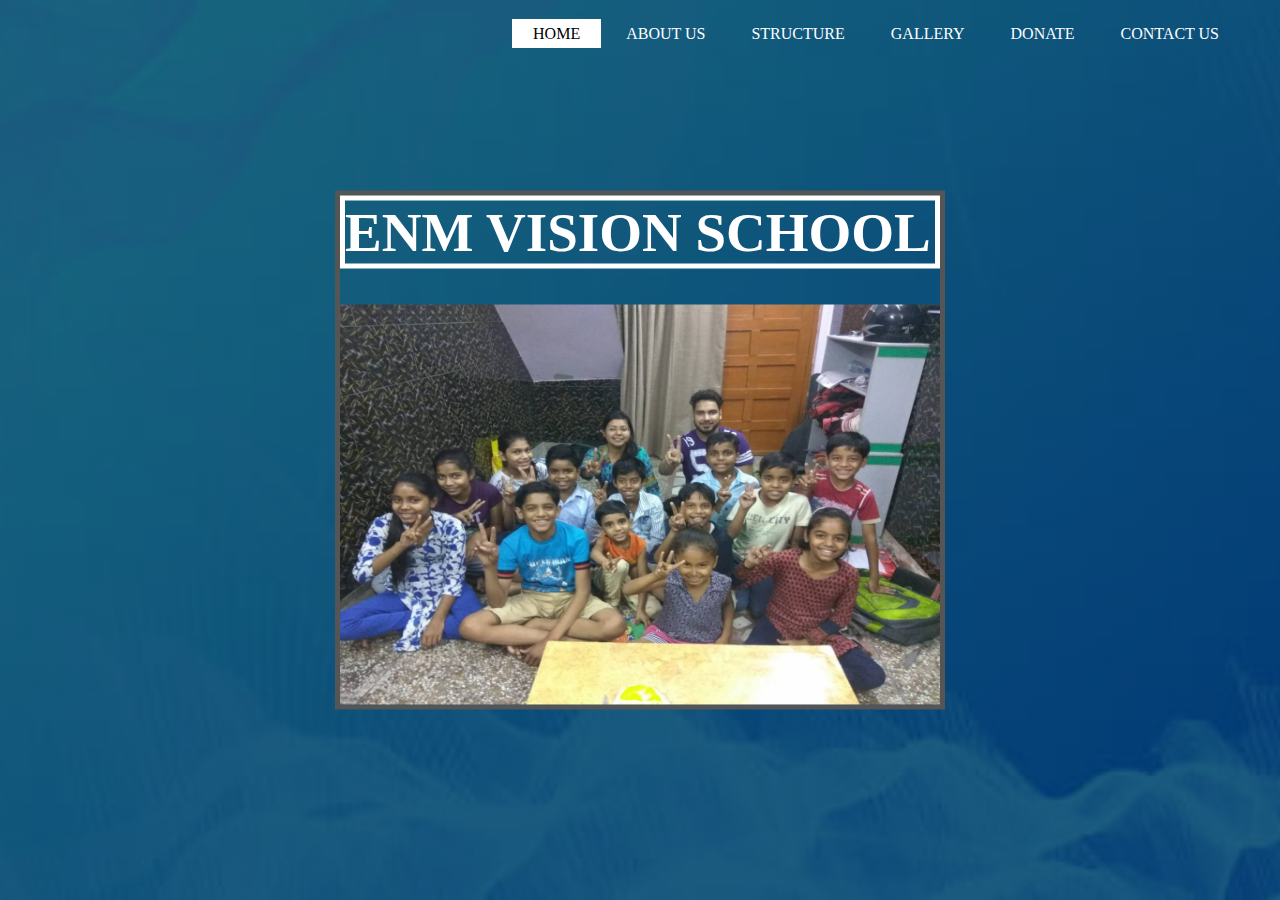
<file: index.html>
<html>
<head>
<title>ENM VISION SCHOOL</title>    
<link rel="stylesheet" type="text/css" href="style.css">
</head>
<body>
    <header>
    <div class="main">
       
        <ul>
        <li class="active">
         <a href="index.html">HOME</a>    
        </li>
        <li>
         <a href="about.html">ABOUT US</a>    
        </li>
            <li>
         <a href="structure.html">STRUCTURE</a>    
            </li>
             <li>
         <a href="pictures.html">GALLERY</a>    
        </li>
        <li>
         <a href="donate.html">DONATE</a>    
        </li>
        <li>
         <a href="contact.html">CONTACT US</a>    
        </li>
        </ul>
        
    </div>
    <div class="title">
        <h1>ENM VISION SCHOOL</h1>
        <br><br>
        <img src="img/8.jpeg" width="600"
         height="400"></div>
        
    </header>
</body>
</html>
</file>
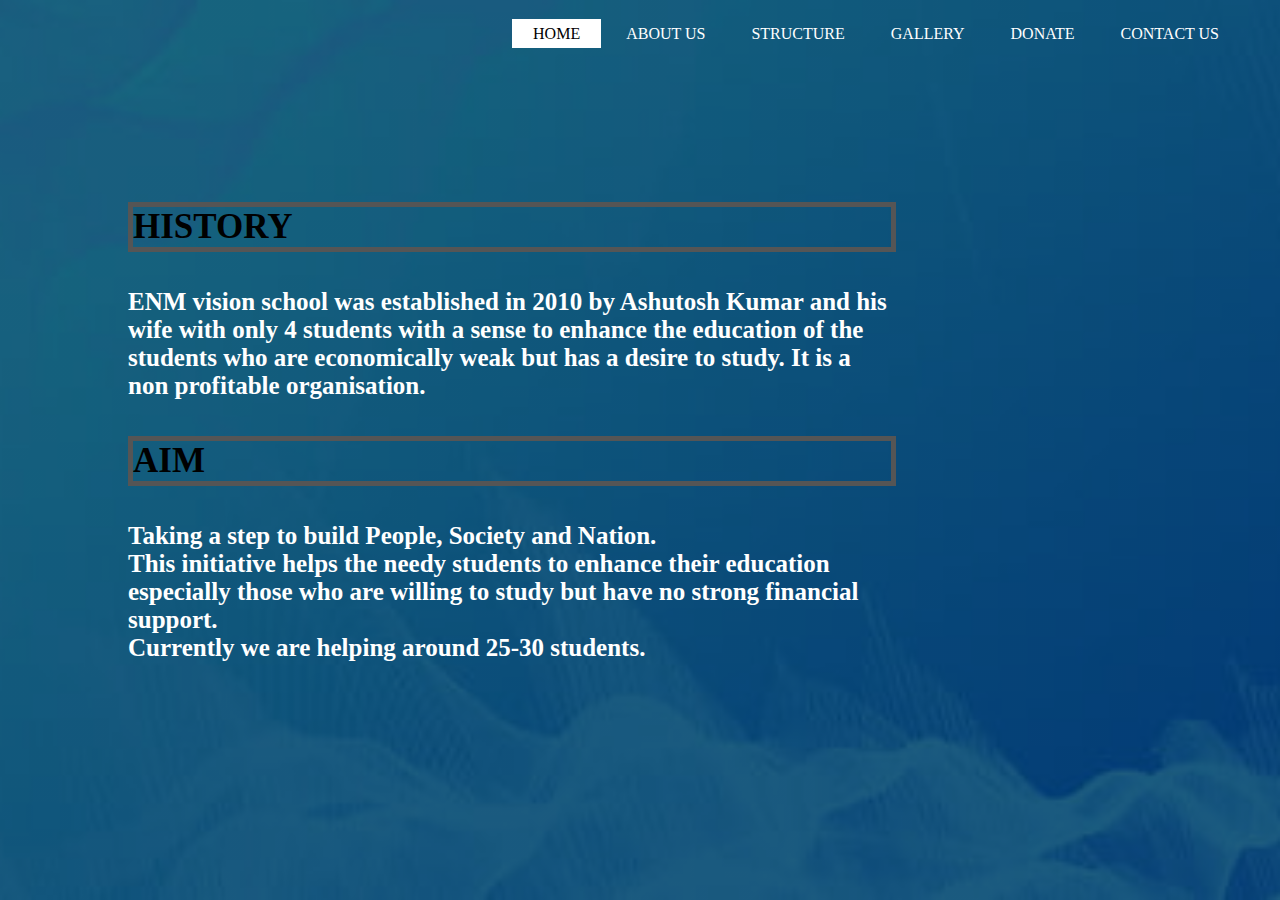
<file: about.html>
<html>
<head>
<link rel="stylesheet" type="text/css" href="styleabout.css">    
</head>

<body>
<header>
    <div class="main">
       
     
        <ul>
        <li class="active">
         <a href="index.html">HOME</a>    
        </li>
        <li>
         <a href="about.html">ABOUT US</a>    
        </li>
            <li>
         <a href="structure.html">STRUCTURE</a>    
        </li>
             <li>
         <a href="pictures.html">GALLERY</a>    
        </li>
        <li>
         <a href="donate.html">DONATE</a>    
        </li>
        <li>
         <a href="contact.html">CONTACT US</a>    
        </li>
        </ul>
        
    </div>
    <div class="about" >
        <br><br>
        <h1>HISTORY</h1>
        <br><br>
         
    <h2>ENM vision school was established in 2010 by Ashutosh Kumar and his wife with only 4 students with a sense to enhance the education of the students who are economically weak but has a desire to study. 
          It is a non profitable organisation. 
    </h2>
    <br><br>
       
    <h3> AIM</h3>
        <br><br>
    <h4>Taking a step to build People, Society and Nation.<br>This initiative helps the needy students to enhance their education especially those who are willing to study but have no strong financial support. 
<br>
Currently we are helping around 25-30 students. </h4>
    <br><br>
        <br><br>
    </div>
            
        
        
    </header>
</body>

</html>
</file>
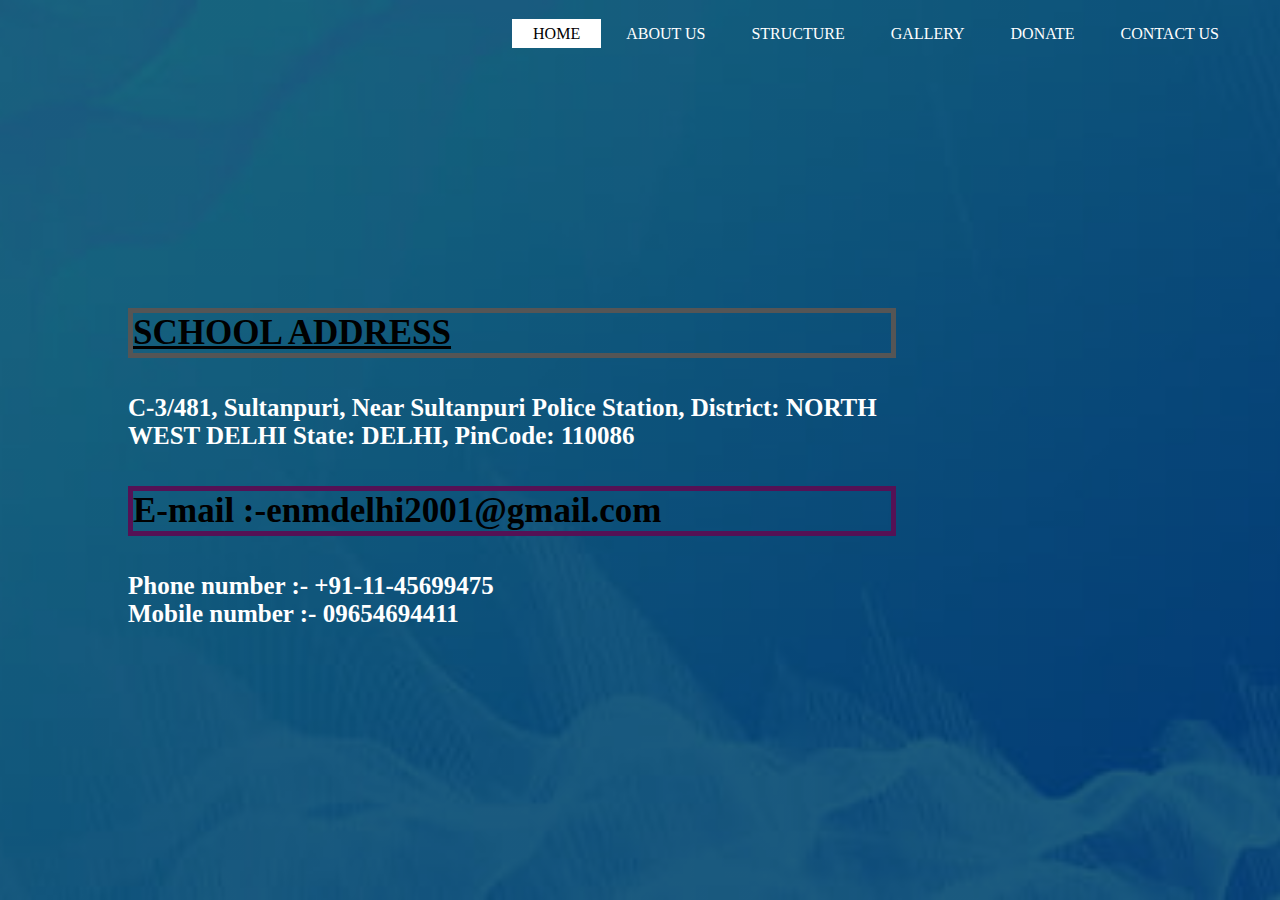
<file: contact.html>
<html>
<head>
<title>ENM VISION SCHOOL</title>    
<link rel="stylesheet" type="text/css" href="stylecontact.css">
</head>
<body>
    <header>
    <div class="main">
       
        
        <ul>
        <li class="active">
         <a href="index.html">HOME</a>    
        </li>
        <li>
         <a href="about.html">ABOUT US</a>    
        </li>
            <li>
         <a href="structure.html">STRUCTURE</a>    
            </li>
             <li>
         <a href="pictures.html">GALLERY</a>    
        </li>
        <li>
         <a href="donate.html">DONATE</a>    
        </li>
        <li>
         <a href="contact.html">CONTACT US</a>    
        </li>
        </ul>
        
    </div>
    
          </div>
    <div class="about" >
        <br><br>
        <h1><u>SCHOOL ADDRESS</u></h1>
        <br><br>
         
    <h2>C-3/481, Sultanpuri, Near Sultanpuri Police Station, District: NORTH WEST DELHI State: DELHI, PinCode: 110086 
    </h2>
    <br><br>
       
    <h3>E-mail :-enmdelhi2001@gmail.com</h3>
        <br><br>
    <h4>Phone number :- +91-11-45699475
<br>Mobile number :- 09654694411
<br>
</h4>
    
    </div>
       
    
        
    </header>
</body>
</html>
</file>
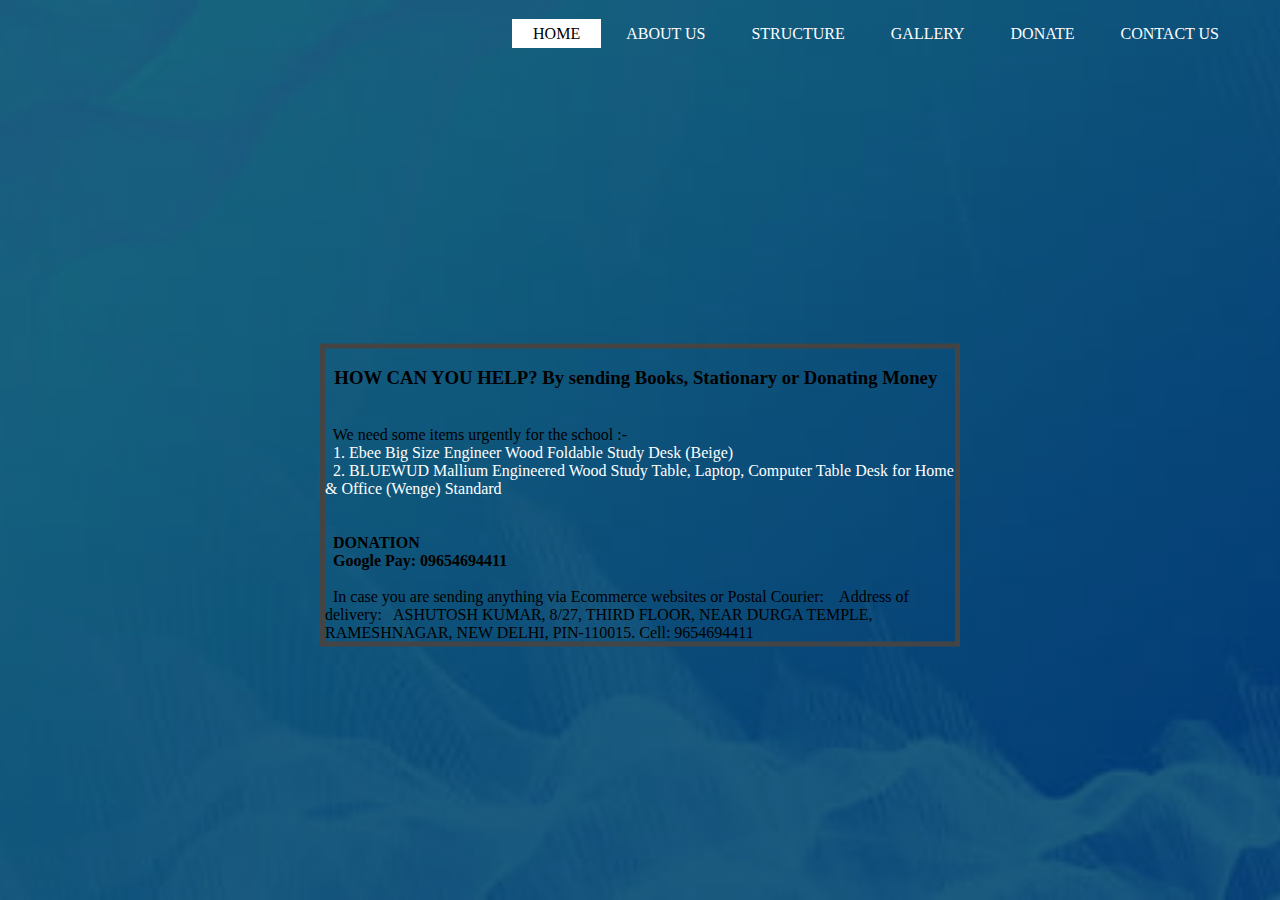
<file: donate.html>
<html>
<head>
<title>ENM VISION SCHOOL</title>    
<link rel="stylesheet" type="text/css" href="styledonate.css">
</head>
<body>
    <header>
    <div class="main">
       
        
        <ul>
        <li class="active">
         <a href="index.html">HOME</a>    
        </li>
        <li>
         <a href="about.html">ABOUT US</a>    
        </li>
            <li>
         <a href="structure.html">STRUCTURE</a>    
            </li>
             <li>
         <a href="pictures.html">GALLERY</a>    
        </li>
        <li>
         <a href="donate.html">DONATE</a>    
        </li>
        <li>
         <a href="contact.html">CONTACT US</a>    
        </li>
        </ul>
        
    </div>
        
         <div class="donate" >
        <br>
             
             <h3>&nbsp HOW CAN YOU HELP? By sending Books, Stationary or Donating Money</h3>
             <h1><br></h1>
             <h7>&nbsp We need some items urgently for the school :-

</h7> <br>
             <h8>&nbsp <a href="https://www.amazon.in/dp/B07RJ3BN7L/ref=cm_sw_r_wa_apa_i_a4QaGb0P77FXH">1. Ebee Big Size Engineer Wood Foldable Study Desk (Beige)</a>   
</h8> <br>
             
             <h9>&nbsp <a href="https://www.amazon.in/dp/B07VSRQB89/ref=cm_sw_r_wa_apa_i_i5QaGbY39BAYB">2. BLUEWUD Mallium Engineered Wood Study Table, Laptop, Computer Table Desk for Home & Office (Wenge) Standard</a>   
</h8> <br>

        <br>
       
        <br>
           <h4> &nbsp DONATION <br> &nbsp Google Pay: 09654694411</h4>
 <br>
             
<h15>&nbsp In case you are sending anything via Ecommerce websites or Postal Courier:&nbsp
</h15>  
<h16>&nbsp Address of delivery:
</h16> 
<h17> &nbsp ASHUTOSH KUMAR, 

8/27, 
THIRD FLOOR, 
NEAR DURGA TEMPLE, RAMESHNAGAR, 
NEW DELHI, PIN-110015.
Cell: 9654694411
</h17>
        <br>
            
      
    </div>
    </header>
</body>
</html>
</file>
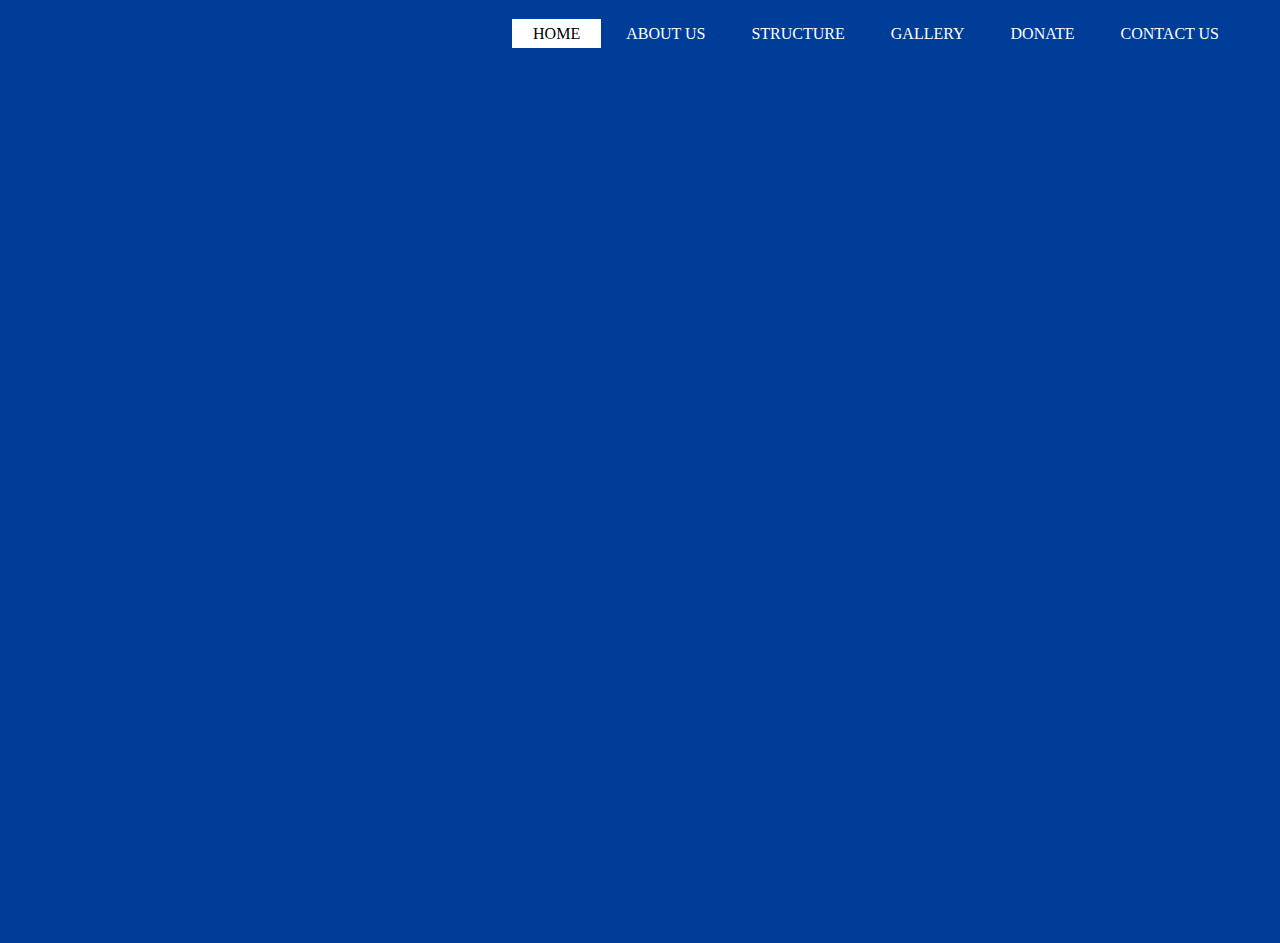
<file: pictures.html>
<html>
<head>
<title>ENM VISION SCHOOL</title>    
<link rel="stylesheet" type="text/css" href="stylepictures.css">
</head>
<body>
    <header>
    <div class="main">
        
       
        <ul>
        <li class="active">
         <a href="index.html">HOME</a>    
        </li>
        <li>
         <a href="about.html">ABOUT US</a>    
        </li>
            <li>
         <a href="structure.html">STRUCTURE</a>    
            </li>
             <li>
         <a href="pictures.html">GALLERY</a>    
        </li>
        <li>
         <a href="donate.html">DONATE</a>    
        </li>
        <li>
         <a href="contact.html">CONTACT US</a>    
        </li>
        </ul>
        
     </header>
        <br>
        <div>
        
            
           <iframe src="https://onedrive.live.com/embed?resid=BBD70983F83D820A%213802&amp;authkey=%21AHY1ziioqGso7Ok&amp;em=2&amp;wdAr=1.7777777777777777" width=100% height=100% frameborder="0">This is an embedded <a target="_blank" href="https://office.com">Microsoft Office</a> presentation, powered by <a target="_blank" href="https://office.com/webapps">Office</a>.</iframe>
        </div>
        
        </body>
</html>
</file>
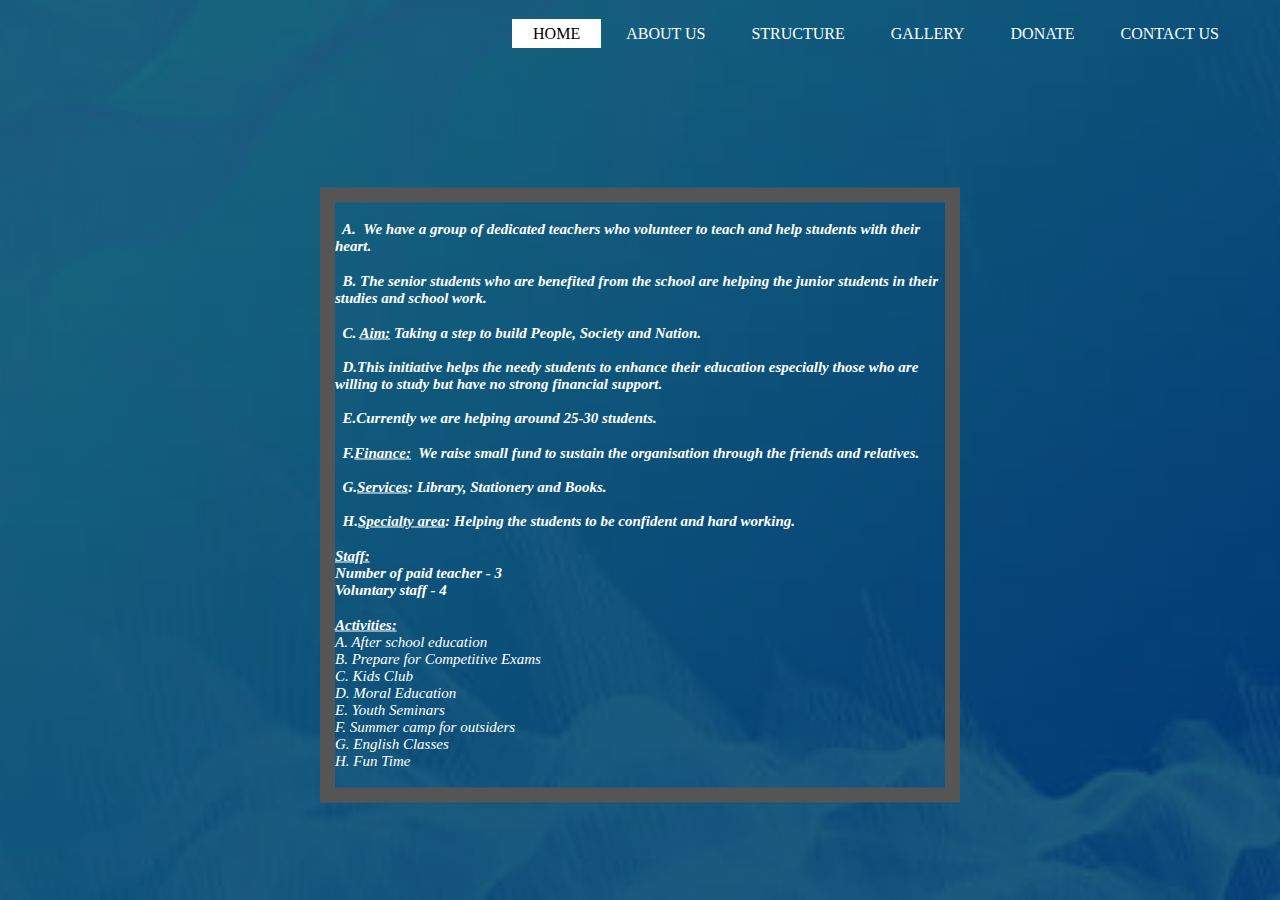
<file: structure.html>
<html>
<head>
<link rel="stylesheet" type="text/css" href="stylestructure.css">    
</head>

<body>
<header>
    <div class="main">
     
        
        <ul>
        <li class="active">
         <a href="index.html">HOME</a>    
        </li>
        <li>
         <a href="about.html">ABOUT US</a>    
        </li>
            <li>
         <a href="structure.html">STRUCTURE</a>    
        </li>
             <li>
         <a href="pictures.html">GALLERY</a>    
        </li>
        <li>
         <a href="donate.html">DONATE</a>    
        </li>
        <li>
         <a href="contact.html">CONTACT US</a>    
        </li>
        </ul>
        
    </div>
    <div class="about" >
        <br>
        <h1>&nbsp A.  We have  a group of dedicated teachers who volunteer to teach and  help students with their heart. &nbsp</h1>
        <br>
         
    <h2> &nbsp B.  The senior students who are benefited from the school are helping the junior students in their studies and school work. &nbsp
    </h2>
    <br>
    
    <h4>&nbsp C. <u>Aim:</u> Taking a step to build People, Society and Nation.<br>&nbsp <br>&nbsp D.This initiative helps the needy students to enhance their education especially those who are willing to study but have no strong financial support.&nbsp 
<br>
        
        <br>&nbsp E.Currently we are helping around 25-30 students. </h4>
    <br>
        <h44>&nbsp <b>F.<u>Finance:</u>  We raise small fund to sustain the organisation through the friends and relatives.</b></h44>
        <br>
        
        <h11><br>&nbsp <b>G.<u>Services</u>: Library, Stationery and Books. </b>
</h11><br>
<h12><br>&nbsp <b>H.<u>Specialty area</u>: Helping the students to be  confident and hard working.</b></h12>
        
        <br><br>
        <h5><u>Staff:</u></h5>
<h6> Number of paid teacher - 3</h6>
<h7> <b>Voluntary staff - 4</b></h7>

<h8><br> 
</h8>
<h9><b><br><u>Activities:</u></b></h9> 
<h10><br>A.  After school education 
<br>B. Prepare for Competitive Exams
<br>C. Kids Club 
<br>D. Moral Education 
<br>E. Youth Seminars
<br>F.  Summer camp for outsiders 
<br>G. English Classes 
<br>H. Fun Time</h10>


        <br><br>
    </div>
            
        
        
    </header>
</body>

</html>
</file>
<file: style.css>
*
{
    margin: 0;
    padding: 0;
    font-family: Times New Roman;

}
.logo img{
    float:left;
    with:150px;
    height:auto;
}


header
{
    background-image:linear-gradient(rgba(0,0,0,0.5),rgba(0,0,0,0.5)),url(img/pic.jpg);
    height:100vh;
    background-size:cover;
    background-position: center;
}

ul{
    float: right;
    list-style-type: none;
    margin-top:25px;
    
    
}


ul li{
    display: inline-block;
}

ul li a{
    text-decoration: none;
    color: #fff;
    padding: 5px 20px;
    border: 1px solid transparent;
    transition: 0.6s ease;
    
}

ul li a:hover{
    background-color: #fff;
    color:#000;
}
ul li.active a{
     background-color: #fff;
    color:#000;
}


.main{
    max-width: 1200px;
    margin: auto;
}

.title{
    position: absolute;
    top: 50%;
    left: 50%;
    transform: translate(-50%,-50%);
    border: 5px solid #555;
}

.title h1{
    color: #fff;
    font-size:55px;
    border: 5px solid #fff;
}
</file>
<file: styleabout.css>
*
{
    margin: 0;
    padding: 0;
    font-family: Times New Roman;

}

.logo img{
    float:left;
    with:150px;
    height:auto;
}

header
{
    background-image:linear-gradient(rgba(0,0,0,0.5),rgba(0,0,0,0.5)),url(img/pic.jpg);
    height:100vh;
    background-size:cover;
    background-position: center;
}

ul{
    float: right;
    list-style-type: none;
    margin-top:25px;
    
    
}

ul li{
    display: inline-block;
}

ul li a{
    text-decoration: none;
    color: #fff;
    padding: 5px 20px;
    border: 1px solid transparent;
    transition: 0.6s ease;
    
}

ul li a:hover{
    background-color: #fff;
    color:#000;
}
ul li.active a{
     background-color: #fff;
    color:#000;
}


.main{
    max-width: 1200px;
    margin: auto;
}

.about{
    position: absolute;
    top: 50%;
    left: 40%;
    transform: translate(-50%,-50%);
}

.about h1{
    color: #000;
    font-size:35px;
        border: 5px solid #555;

}

.about h2{
    color: #fff;
    font-size:25px;
    
}

.about h4{
    color: #fff;
    font-size:25px;
    clear: both;
}

.about h3{
    color: #000;
    font-size:35px;
        border: 5px solid #555;

}
</file>
<file: stylecontact.css>
*
{
    margin: 0;
    padding: 0;
    font-family: Times New Roman;

}

.logo img{
    float:left;
    with:150px;
    height:auto;
}

header
{
    background-image:linear-gradient(rgba(0,0,0,0.5),rgba(0,0,0,0.5)),url(img/pic.jpg);
    height:100vh;
    background-size:cover;
    background-position: center;
}

ul{
    float: right;
    list-style-type: none;
    margin-top:25px;
    
    
}

ul li{
    display: inline-block;
}

ul li a{
    text-decoration: none;
    color: #fff;
    padding: 5px 20px;
    border: 1px solid transparent;
    transition: 0.6s ease;
    
}

ul li a:hover{
    background-color: #fff;
    color:#000;
}
ul li.active a{
     background-color: #fff;
    color:#000;
}


.main{
    max-width: 1200px;
    margin: auto;
}

.about{
    position: absolute;
    top: 50%;
    left: 40%;
    transform: translate(-50%,-50%);
}

.about h1{
    color: #000;
    font-size:35px;
        border: 5px solid #555;

}

.about h2{
    color: #fff;
    font-size:25px;
    
}

.about h4{
    color: #fff;
    font-size:25px;
    clear: both;
}

.about h3{
    color: #000;
    font-size:35px;
        border: 5px solid #515;

}
#design{
  margin-right:5px;
  position:absolute;
  bottom:0;
    right:0;
  float:right;
}
</file>
<file: styledonate.css>
*
{
    margin: 0;
    padding: 0;
    font-family: Times New Roman;

}

.logo img{
    float:left;
    with:150px;
    height:auto;
}

header
{
    background-image:linear-gradient(rgba(0,0,0,0.5),rgba(0,0,0,0.5)),url(img/pic.jpg);
    height:100vh;
    background-size:cover;
    background-position: center;
}

ul{
    float: right;
    list-style-type: none;
    margin-top:25px;
    
    
}

ul li{
    display: inline-block;
}

ul li a{
    text-decoration: none;
    color: #fff;
    padding: 5px 20px;
    border: 1px solid transparent;
    transition: 0.6s ease;
    
}

ul li a:hover{
    background-color: #fff;
    color:#000;
}
ul li.active a{
     background-color: #fff;
    color:#000;
}


.main{
    max-width: 1200px;
    margin: auto;
}

.donate{
    position: absolute;
    top: 55%;
    left: 50%;
    transform: translate(-50%,-50%);
    font-size: 8px solid bold;
    border: 5px solid #444;}

a:link {
  color: white ;
  background-color: transparent;
  text-decoration: none;
}

a:visited {
  color: white;
  background-color: transparent;
  text-decoration: none;
}
</file>
<file: stylepictures.css>
*
{
    margin: 0;
    padding: 0;
    font-family: Times New Roman;

}

.logo img{
    float:left;
    with:150px;
    height:auto;
}

body
{
    background-color: #003d99;
    height:100vh;
    background-size:cover;
    background-position: center;
}

ul{
    float: right;
    list-style-type: none;
    margin-top:25px;
    
    
}

ul li{
    display: inline-block;
}

ul li a{
    text-decoration: none;
    color: #fff;
    padding: 5px 20px;
    border: 1px solid transparent;
    transition: 0.6s ease;
    
}

ul li a:hover{
    background-color: #fff;
    color:#000;
}
ul li.active a{
     background-color: #fff;
    color:#000;
}


.main{
    max-width: 1200px;
    margin: auto;
}

iframe { 
       margin-left: auto;  
       margin-right: auto;  
      }
</file>
<file: stylestructure.css>
*
{
    margin: 0;
    padding: 0;
    font-family: Times New Roman;

}

.logo img{
    float:left;
    with:150px;
    height:auto;
}

header
{
    background-image:linear-gradient(rgba(0,0,0,0.5),rgba(0,0,0,0.5)),url(img/pic.jpg);
    height:100vh;
    background-size:cover;
    background-position: center;
}

ul{
    float: right;
    list-style-type: none;
    margin-top:25px;
    
    
}

ul li{
    display: inline-block;
}

ul li a{
    text-decoration: none;
    color: #fff;
    padding: 5px 20px;
    border: 1px solid transparent;
    transition: 0.6s ease;
    
}

ul li a:hover{
    background-color: #fff;
    color:#000;
}
ul li.active a{
     background-color: #fff;
    color:#000;
}


.main{
    max-width: 1200px;
    margin: auto;
}

.about{
    position: absolute;
    top: 55%;
    left: 50%;
    transform: translate(-50%,-50%);
    border:15px #555 solid;
    font-style: oblique;
}

.about h1{
    color: #fff;
    font-size:15px;
       

}
.about h44{
    color: #fff;
    font-size:15px;
       

}

.about h2{
    color: #fff;
    font-size:15px;
    
}

.about h4{
    color: #fff;
    font-size:15px;
    clear: both;
}

.about h5{
    color: #fff;
    font-size:15px;
    clear: both;
}

.about h6{
    color: #fff;
    font-size:15px;
    clear: both;
}
.about h7{
    color: #fff;
    font-size:15px;
    clear: both;
}
.about h8{
    color: #fff;
    font-size:15px;
    clear: both;
}
.about h9{
    color: #fff;
    font-size:15px;
    clear: both;
}
.about h10{
    color: #fff;
    font-size:15px;
    clear: both;
}
.about h11{
    color: #fff;
    font-size:15px;
    clear: both;
}
.about h12{
    color: #fff;
    font-size:15px;
    clear: both;
}
</file>
